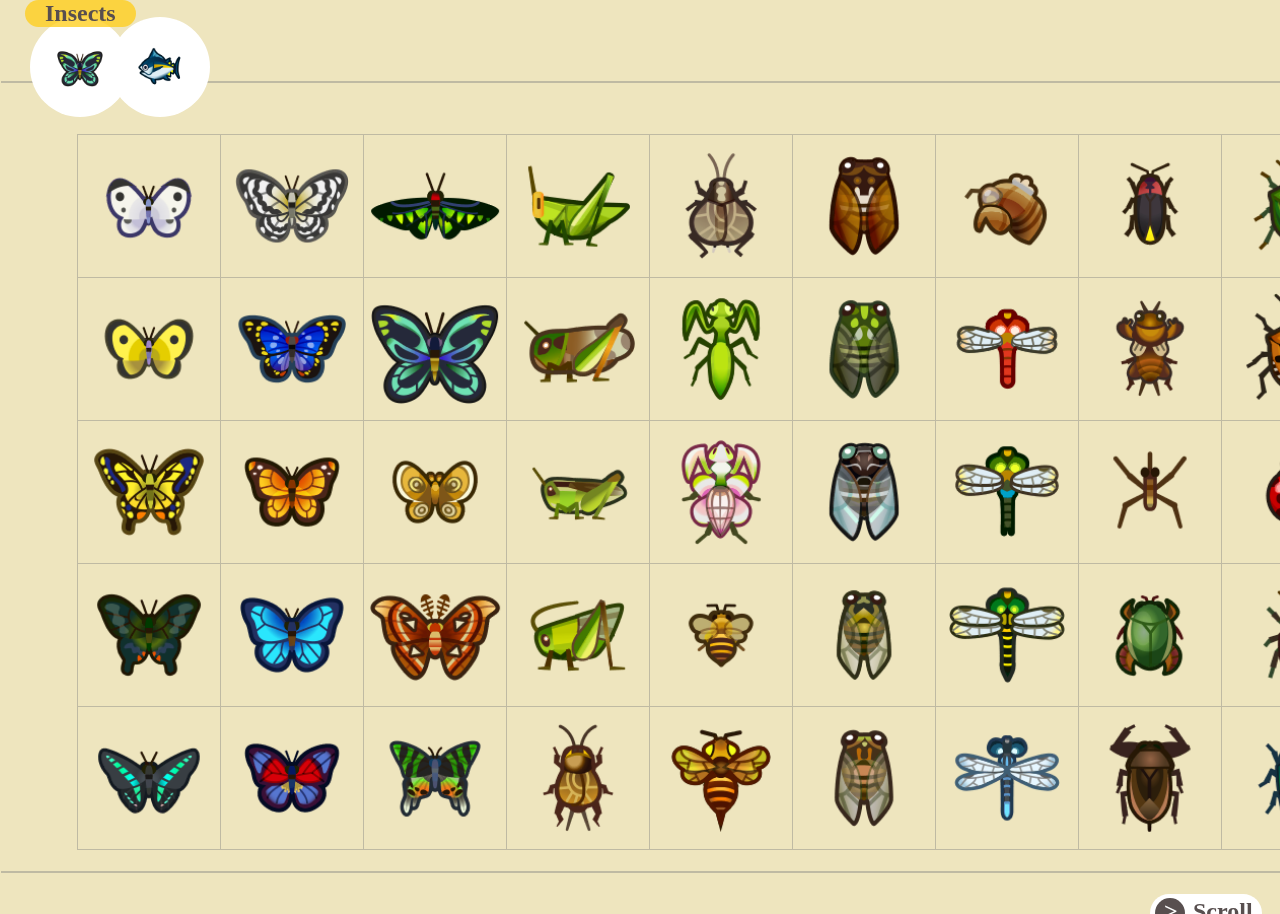
<file: index.html>
<!DOCTYPE html>
<html lang="en" dir="ltr">
  <head>
    <meta charset="utf-8" name="viewport" content="width=device-width, minimum-scale=1, maximum-scale=1">
    <title>AC</title>
    <link rel="stylesheet" media="screen and (min-width: 800px)" type="text/css" href="css/bugs.css"></link>
    <link rel="stylesheet" media="screen and (min-width: 800px)" type="text/css" href="css/fish.css"></link>
    <link rel="stylesheet" media="screen and (min-width: 800px)" type="text/css" href="css/icons.css"></link>
    <link rel="stylesheet" media="screen and (min-width: 800px)" type="text/css" href="css/stylesheet.css"></link>
    <link rel="stylesheet" media="screen and (max-width: 800px)" type="text/css" href="css/mStylesheet.css"></link>
    <link rel="stylesheet" media="screen and (max-width: 800px)" type="text/css" href="css/mIcons.css"></link>
    <link rel="stylesheet" media="screen and (max-width: 800px)" type="text/css" href="css/mFish.css"></link>
    <link rel="stylesheet" media="screen and (max-width: 800px)" type="text/css" href="css/mBugs.css"></link>
  </head>
  <body style="margin: 0px; background-color: #eee5be;">

    <div id="menu">
      <div id="menuHead">
        <h1 id="menuH1">Insects</h1>
      </div>
      <div id="menuButtons">
        <div id="menuButton1">
          <div id="menuInsect" class="all" onclick="render('bugs')"></div>
        </div>
        <div id="menuButton2">
          <div id="menuFish" class="all" onclick="render('fish')"></div>
        </div>
      </div>
    </div>

    <table id="table">
    </table>

    <div onclick="bob()" id="scroll">
      <div id="scrollRound">
        <h1 id="h1Bla">></h1>
      </div>
      <h1 id="scrollText">Scroll</h1>
    </div>

    <div id="info" onclick="show()">
      <table id="left">
      </table>
    </div>

    <script type="text/javascript" src="js/data.js"></script>
    <script type="text/javascript" src="js/displayFormatter.js"></script>
    <script type="text/javascript" src="js/tableFormatter.js"></script>
    <script type="text/javascript" src="js/logic.js"></script>

  </body>
</html>
</file>
<file: css/bugs.css>
.bugs {
  width: 140px;
  height: 140px;
  background: url(../images/acInsects.png);
  background-size: 1000%;
}

#commonButterfly.bugs {background-position: calc(-100% * 9) calc(-100% * 4);}
#yellowButterfly.bugs {background-position: calc(-100% * 8) calc(-100% * 4);}
#tigerButterfly.bugs {background-position: calc(-100% * 1) calc(-100% * 0);}
#peacockButterfly.bugs {background-position: calc(-100% * 5) calc(-100% * 3);}
#commonBluebottle.bugs {background-position: calc(-100% * 5) calc(-100% * 0);}
#paperKiteButterfly.bugs {background-position: calc(-100% * 7) calc(-100% * 5);}
#greatPurpleEmperor.bugs {background-position: calc(-100% * 0) calc(-100% * 6);}
#monachButterfly.bugs {background-position: calc(-100% * 8) calc(-100% * 5);}
#emperorButterfly.bugs {background-position: calc(-100% * 0) calc(-100% * 5);}
#agriasButterfly.bugs {background-position: calc(-100% * 3) calc(-100% * 4);}
#rajaBrookesBirdwing.bugs {background-position: calc(-100% * 2) calc(-100% * 0);}
#queenAlexandrasBirdwing.bugs {background-position: calc(-100% * 6) calc(-100% * 0);}
#moth.bugs {background-position: calc(-100% * 2) calc(-100% * 1);}
#atlasMoth.bugs {background-position: calc(-100% * 8) calc(-100% * 7);}
#madagascanSunsetMoth.bugs {background-position: calc(-100% * 4) calc(-100% * 5);}
#longLocust.bugs {background-position: calc(-100% * 9) calc(-100% * 6);}
#migratoryLocust.bugs {background-position: calc(-100% * 7) calc(-100% * 2);}
#riceGrasshopper.bugs {background-position: calc(-100% * 5) calc(-100% * 7);}
#grasshopper.bugs {background-position: calc(-100% * 7) calc(-100% * 3);}
#cricket.bugs {background-position: calc(-100% * 9) calc(-100% * 3);}
#bellCricket.bugs {background-position: calc(-100% * 0) calc(-100% * 7);}
#mantis.bugs {background-position: calc(-100% * 2) calc(-100% * 3);}
#orchidMantis.bugs {background-position: calc(-100% * 0) calc(-100% * 2);}
#honeybee.bugs {background-position: calc(-100% * 6) calc(-100% * 4);}
#wasp.bugs {background-position: calc(-100% * 8) calc(-100% * 1);}
#brownCicada.bugs {background-position: calc(-100% * 0) calc(-100% * 0);}
#robustCicada.bugs {background-position: calc(-100% * 4) calc(-100% * 4);}
#giantCicada.bugs {background-position: calc(-100% * 1) calc(-100% * 4);}
#walkerCicada.bugs {background-position: calc(-100% * 6) calc(-100% * 7);}
#eveningCicada.bugs {background-position: calc(-100% * 3) calc(-100% * 2);}
#cicadaShell.bugs {background-position: calc(-100% * 8) calc(-100% * 6);}
#redDragonfly.bugs {background-position: calc(-100% * 3) calc(-100% * 0);}
#darnerDragonfly.bugs {background-position: calc(-100% * 4) calc(-100% * 1);}
#bandedDragonfly.bugs {background-position: calc(-100% * 3) calc(-100% * 6);}
#damselfly.bugs {background-position: calc(-100% * 8) calc(-100% * 2);}
#firefly.bugs {background-position: calc(-100% * 5) calc(-100% * 2);}
#moleCricket.bugs {background-position: calc(-100% * 2) calc(-100% * 6);}
#pondskater.bugs {background-position: calc(-100% * 4) calc(-100% * 0);}
#divingBeetle.bugs {background-position: calc(-100% * 3) calc(-100% * 1);}
#giantWaterBug.bugs {background-position: calc(-100% * 1) calc(-100% * 7);}
#stinkbug.bugs {background-position: calc(-100% * 3) calc(-100% * 3);}
#man-facedStinkBug.bugs {background-position: calc(-100% * 9) calc(-100% * 2);}
#ladybug.bugs {background-position: calc(-100% * 4) calc(-100% * 7);}
#tigerBeetle.bugs {background-position: calc(-100% * 1) calc(-100% * 2);}
#jewelBeetle.bugs {background-position: calc(-100% * 2) calc(-100% * 7);}
#violinBeetle.bugs {background-position: calc(-100% * 8) calc(-100% * 0);}
#citrusLong-hornedBeetle.bugs {background-position: calc(-100% * 6) calc(-100% * 1);}
#rosaliaBatesiBeetle.bugs {background-position: calc(-100% * 6) calc(-100% * 6);}
#blueWeevilBeetle.bugs {background-position: calc(-100% * 6) calc(-100% * 2);}
#dungBeetle.bugs {background-position: calc(-100% * 1) calc(-100% * 1);}
#earth-boringDungBeetle.bugs {background-position: calc(-100% * 1) calc(-100% * 6);}
#scarabBeetle.bugs {background-position: calc(-100% * 5) calc(-100% * 6);}
#droneBeetle.bugs {background-position: calc(-100% * 4) calc(-100% * 3);}
#goliathBeetle.bugs {background-position: calc(-100% * 7) calc(-100% * 1);}
#sawStag.bugs {background-position: calc(-100% * 5) calc(-100% * 5);}
#miyamaStag.bugs {background-position: calc(-100% * 7) calc(-100% * 4);}
#giantStag.bugs {background-position: calc(-100% * 9) calc(-100% * 5);}
#rainbowStag.bugs {background-position: calc(-100% * 3) calc(-100% * 5);}
#cyclommatusStag.bugs {background-position: calc(-100% * 4) calc(-100% * 2);}
#goldenStag.bugs {background-position: calc(-100% * 4) calc(-100% * 6);}
#giraffeStag.bugs {background-position: calc(-100% * 5) calc(-100% * 1);}
#hornedDynastid.bugs {background-position: calc(-100% * 1) calc(-100% * 3);}
#hornedAtlas.bugs {background-position: calc(-100% * 8) calc(-100% * 3);}
#hornedElephant.bugs {background-position: calc(-100% * 9) calc(-100% * 7);}
#hornedHerucles.bugs {background-position: calc(-100% * 2) calc(-100% * 2);}
#walkingStick.bugs {background-position: calc(-100% * 2) calc(-100% * 5);}
#walkingLeaf.bugs {background-position: calc(-100% * 0) calc(-100% * 4);}
#bagworm.bugs {background-position: calc(-100% * 5) calc(-100% * 4);}
#ant.bugs {background-position: calc(-100% * 7) calc(-100% * 0);}
#hermitCrab.bugs {background-position: calc(-100% * 7) calc(-100% * 7);}
#wharfRoach.bugs {background-position: calc(-100% * 0) calc(-100% * 1);}
#fly.bugs {background-position: calc(-100% * 9) calc(-100% * 1);}
#mosquito.bugs {background-position: calc(-100% * 0) calc(-100% * 3);}
#flea.bugs {background-position: calc(-100% * 6) calc(-100% * 5);}
#Snail.bugs {background-position: calc(-100% * 6) calc(-100% * 3);}
#pillBug.bugs {background-position: calc(-100% * 9) calc(-100% * 0);}
#centipede.bugs {background-position: calc(-100% * 1) calc(-100% * 5);}
#spider.bugs {background-position: calc(-100% * 2) calc(-100% * 4);}
#tarantula.bugs {background-position: calc(-100% * 3) calc(-100% * 7);}
#scorpion.bugs {background-position: calc(-100% * 7) calc(-100% * 6);}
</file>
<file: css/fish.css>
.fish {
  width: 1024px;
  height: 512px;
  background: url(../images/acFish.png);
  background-size: 800%;
}

#bitterling.fish {background-position: 85.7142857142% 88.8%;}
#pale-chub.fish {background-position: 28.5714285714% 66.6%;}
#crucian-carp.fish {background-position: 42.8571428571% 22.2%;}
#dace.fish {background-position: 28.5714285714% 100%;}
#carp.fish {background-position: 71.4285714285% 44.4%;}
#koi.fish {background-position: 0% 66.6%;}
#goldfish.fish {background-position: 42.8571428571% 44.4%;}
#pop-eyed-goldfish.fish {background-position: 28.5714285714% 11.1%;}
#ranchu-goldfish.fish {background-position: 28.5714285714% 77.7%;}
#killifish.fish {background-position: 28.5714285714% 55.5%;}
#crawfish.fish {background-position: 99.9999999999% 100%;}
#soft-shelled-turtle.fish {background-position: 28.5714285714% 88.8%;}
#snapping-turtle.fish {background-position: 0% 44.4%;}
#tadpole.fish {background-position: 57.1428571428% 66.6%;}
#frog.fish {background-position: 85.7142857142% 33.3%;}
#freshwater-goby.fish {background-position: 99.9999999999% 11.1%;}
#loach.fish {background-position: 57.1428571428% 11.1%;}
#catfish.fish {background-position: 57.1428571428% 55.5%;}
#giant-snakehead.fish {background-position: 0% 77.7%;}
#bluegill.fish {background-position: 99.9999999999% 0%;}
#yellow-perch.fish {background-position: 85.7142857142% 100%;}
#black-bass.fish {background-position: 85.7142857142% 0%;}
#tilapia.fish {background-position: 0% 100%;}
#pike.fish {background-position: 71.4285714285% 66.6%;}
#pond-smelt.fish {background-position: 57.1428571428% 100%;}
#sweetfish.fish {background-position: 57.1428571428% 0%;}
#cherry-salmon.fish {background-position: 71.4285714285% 100%;}
#char.fish {background-position: 42.8571428571% 66.6%;}
#golden-trout.fish {background-position: 71.4285714285% 22.2%;}
#stringfish.fish{background-position: 57.1428571428% 33.3%}
#salmon.fish {background-position: 71.4285714285% 77.7%;}
#king-salmon.fish {background-position: 28.5714285714% 44.4%;}
#mitten-crab.fish {background-position: 57.1428571428% 88.8%;}
#guppy.fish {background-position: 85.7142857142% 22.2%;}
#nibble-fish.fish {background-position: 71.4285714285% 11.1%;}
#angelfish.fish {background-position: 14.2857142857% 0%;}
#betta.fish {background-position: 71.4285714285% 0%;}
#neon-tetra.fish {background-position: 99.9999999999% 55.5%;}
#rainbowfish.fish {background-position: 14.2857142857% 77.7%;}
#piranha.fish {background-position: 85.7142857142% 66.6%;}
#arowana.fish {background-position: 42.8571428571% 0%;}
#dorado.fish {background-position: 85.7142857142% 11.1%;}
#gar.fish {background-position: 57.1428571428% 22.2%;}
#arapaima.fish {background-position: 99.9999999999% 66.6%;}
#saddled-bichir.fish {background-position: 14.2857142857% 22.2%;}
#sturgeon.fish {background-position: 14.2857142857% 100%;}
#sea-butterfly.fish {background-position: 99.9999999999% 44.4%;}
#sea-horse.fish {background-position: 99.9999999999% 88.8%;}
#clown-fish.fish {background-position: 85.7142857142% 44.4%;}
#surgeonfish.fish {background-position: 71.4285714285% 55.5%;}
#butterfly-fish.fish {background-position: 14.2857142857% 11.1%;}
#napoleonfish.fish {background-position: 85.7142857142% 55.5%;}
#zebra-turkeyfish.fish {background-position: 42.8571428571% 55.5%;}
#blowfish.fish {background-position: 28.5714285714% 22.2%;}
#puffer-fish.fish {background-position: 0% 33.3%;}
#anchovy.fish {background-position: 28.5714285714% 0%;}
#horse-mackerel.fish {background-position: 0% 0%;}
#barred-knifejaw.fish {background-position: 42.8571428571% 33.3%;}
#sea-bass.fish {background-position: 42.8571428571% 88.8%;}
#red-snapper.fish {background-position: 71.4285714285% 88.8%;}
#dab.fish {background-position: 14.2857142857% 44.4%;}
#olive-flounder.fish {background-position: 14.2857142857% 33.3%;}
#squid.fish {background-position: 28.5714285714% 33.3%;}
#moray-eel.fish {background-position: 42.8571428571% 100%;}
#ribbon-eel.fish {background-position: 99.9999999999% 22.2%;}
#tuna.fish {background-position: 0% 55.5%;}
#blue-marlin.fish {background-position: 99.9999999999% 33.3%;}
#giant-trevally.fish {background-position: 42.8571428571% 77.7%;}
#mahi-mahi.fish {background-position: 99.9999999999% 77.7%;}
#ocean-sunfish.fish {background-position: 14.2857142857% 55.5%;}
#ray.fish {background-position: 0% 22.2%;}
#saw-shark.fish {background-position: 14.2857142857% 66.6%;}
#hammerhead-shark.fish {background-position: 0% 88.8%;}
#great-white-shark.fish {background-position: 85.7142857142% 77.7%;}
#whale-shark.fish {background-position: 71.4285714285% 33.3%;}
#suckerfish.fish {background-position: 57.1428571428% 44.4%;}
#football-fish.fish {background-position: 0% 11.1%;}
#oarfish.fish {background-position: 57.1428571428% 77.7%;}
#barreleye.fish {background-position: 42.8571428571% 11.1%;}
#coelacanth.fish {background-position: 14.2857142857% 88.8%;}
</file>
<file: css/icons.css>
.all {
  width: 140px;
  height: 140px;
  background: url(../images/acIcons.png);
  background-size: 2030%;
}

/* BUGS */

#commonButterfly.all {background-position: 70% 50%;}
#yellowButterfly.all {background-position: 75% 50%;}
#tigerButterfly.all {background-position: 80% 50%;}
#peacockButterfly.all {background-position: 85% 50%;}
#commonBluebottle.all {background-position: 100% 87.5%;}
#paperKiteButterfly.all {background-position: 0% 100%;}
#greatPurpleEmperor.all {background-position: 5% 100%;}
#monachButterfly.all {background-position: 90% 50%;}
#emperorButterfly.all {background-position: 95% 50%;}
#agriasButterfly.all {background-position: 100% 50%;}
#rajaBrookesBirdwing.all {background-position: 0% 62.5%;}
#queenAlexandrasBirdwing.all {background-position: 5% 62.5%;}
#moth.all {background-position: 10% 62.5%;}
#atlasMoth.all {background-position: 15% 62.5%;}
#madagascanSunsetMoth.all {background-position: 30% 100%;}
#longLocust.all {background-position: 30% 62.5%;}
#migratoryLocust.all {background-position: 35% 62.5%;}
#riceGrasshopper.all {background-position: 80% 87.5%;}
#grasshopper.all {background-position: 10% 75%;}
#cricket.all {background-position: 0% 75%;}
#bellCricket.all {background-position: 5% 75%;}
#mantis.all {background-position: 40% 62.5%;}
#orchidMantis.all {background-position: 45% 62.5%;}
#honeybee.all {background-position: 20% 62.5%;}
#wasp.all {background-position: 25% 62.5%;}
#brownCicada.all {background-position: 50% 62.5%;}
#robustCicada.all {background-position: 55% 62.5%;}
#giantCicada.all {background-position: 70% 87.5%;}
#walkerCicada.all {background-position: 60% 62.5%;}
#eveningCicada.all {background-position: 65% 62.5%;}
#cicadaShell.all {background-position: 85% 87.5%;}
#redDragonfly.all {background-position: 70% 62.5%;}
#darnerDragonfly.all {background-position: 75% 62.5%;}
#bandedDragonfly.all {background-position: 80% 62.5%;}
#damselfly.all {background-position: 40% 100%;}
#firefly.all {background-position: 55% 75%;}
#moleCricket.all {background-position: 15% 75%;}
#pondskater.all {background-position: 90% 62.5%;}
#divingBeetle.all {background-position: 95% 62.5%;}
#giantWaterBug.all {background-position: 15% 100%;}
#stinkbug.all {background-position: 65% 87.5%;}
#man-facedStinkBug.all {background-position: 25% 100%;}
#ladybug.all {background-position: 35% 75%;}
#tigerBeetle.all {background-position: 90% 87.5%;}
#jewelBeetle.all {background-position: 70% 75%;}
#violinBeetle.all {background-position: 40% 75%;}
#citrusLong-hornedBeetle.all {background-position: 45% 75%;}
#rosaliaBatesiBeetle.all {background-position: 45% 100%;}
#blueWeevilBeetle.all {background-position: 35% 100%;}
#dungBeetle.all {background-position: 50% 75%;}
#earth-boringDungBeetle.all {background-position: 60% 75%;}
#scarabBeetle.all {background-position: 65% 75%;}
#droneBeetle.all {background-position: 10% 100%;}
#goliathBeetle.all {background-position: 20% 87.5%;}
#sawStag.all {background-position: 80% 75%;}
#miyamaStag.all {background-position: 75% 75%;}
#giantStag.all {background-position: 85% 75%;}
#rainbowStag.all {background-position: 90% 75%;}
#cyclommatusStag.all {background-position: 95% 75%;}
#goldenStag.all {background-position: 100% 75%;}
#giraffeStag.all {background-position: 20% 100%;}
#hornedDynastid.all {background-position: 0% 87.5%;}
#hornedAtlas.all {background-position: 5% 87.5%;}
#hornedElephant.all {background-position: 10% 87.5%;}
#hornedHerucles.all {background-position: 15% 87.5%;}
#walkingStick.all {background-position: 25% 75%;}
#walkingLeaf.all {background-position: 20% 75%;}
#bagworm.all {background-position: 30% 75%;}
#ant.all {background-position: 85% 62.5%;}
#hermitCrab.all {background-position: 75% 87.5%;}
#wharfRoach.all {background-position: 95% 87.5%;}
#fly.all {background-position: 40% 87.5%;}
#mosquito.all {background-position: 35% 87.5%;}
#flea.all {background-position: 25% 87.5%;}
#Snail.all {background-position: 100% 62.5%;}
#pillBug.all {background-position: 30% 87.5%;}
#centipede.all {background-position: 45% 87.5%;}
#spider.all {background-position: 50% 87.5%;}
#tarantula.all {background-position: 55% 87.5%;}
#scorpion.all {background-position: 60% 87.5%;}

/* FISH */

#bitterling.all {background-position: 90% 0%;}
#pale-chub.all {background-position: 95% 0%;}
#crucian-carp.all {background-position: 100% 0%;}
#dace.all {background-position: 0% 12.5%;}
#carp.all {background-position: 5% 12.5%;}
#koi.all {background-position: 10% 12.5%;}
#goldfish.all {background-position: 15% 12.5%;}
#pop-eyed-goldfish.all {background-position: 20% 12.5%;}
#ranchu-goldfish.all {background-position: 65% 50%;}
#killifish.all {background-position: 25% 12.5%;}
#crawfish.all {background-position: 30% 12.5%;}
#soft-shelled-turtle.all {background-position: 70% 37.5%;}
#snapping-turtle.all {background-position: 30% 50%;}
#tadpole.all {background-position: 65% 37.5%;}
#frog.all {background-position: 35% 12.5%;}
#freshwater-goby.all {background-position: 40% 12.5%;}
#loach.all {background-position: 45% 12.5%;}
#catfish.all {background-position: 50% 12.5%;}
#giant-snakehead.all {background-position: 55% 12.5%;}
#bluegill.all {background-position: 60% 12.5%;}
#yellow-perch.all {background-position: 65% 12.5%;}
#black-bass.all {background-position: 70% 12.5%;}
#tilapia.all {background-position: 20% 50%;}
#pike.all {background-position: 75% 12.5%;}
#pond-smelt.all {background-position: 80% 12.5%;}
#sweetfish.all {background-position: 85% 12.5%;}
#cherry-salmon.all {background-position: 90% 12.5%;}
#char.all {background-position: 95% 12.5%;}
#golden-trout.all {background-position: 35% 50%;}
#stringfish{background-position: 100% 12.5%;}
#salmon.all {background-position: 0% 25%;}
#king-salmon.all {background-position: 5% 25%;}
#mitten-crab.all {background-position: 75% 37.5%;}
#guppy.all {background-position: 10% 25%;}
#nibble-fish.all {background-position: 80% 37.5%;}
#angelfish.all {background-position: 15% 25%;}
#betta.all {background-position: 25% 50%;}
#neon-tetra.all {background-position: 20% 25%;}
#rainbowfish.all {background-position: 40% 50%;}
#piranha.all {background-position: 25% 25%;}
#arowana.all {background-position: 30% 25%;}
#dorado.all {background-position: 35% 25%;}
#gar.all {background-position: 40% 25%;}
#arapaima.all {background-position: 45% 25%;}
#saddled-bichir.all {background-position: 85% 37.5%;}
#sturgeon.all {background-position: 15% 50%;}
#sea-butterfly.all {background-position: 50% 25%;}
#sea-horse.all {background-position: 55% 25%;}
#clown-fish.all {background-position: 60% 25%;}
#surgeonfish.all {background-position: 65% 25%;}
#butterfly-fish.all {background-position: 70% 25%;}
#napoleonfish.all {background-position: 75% 25%;}
#zebra-turkeyfish.all {background-position: 80% 25%;}
#blowfish.all {background-position: 5% 50%;}
#puffer-fish.all {background-position: 85% 25%;}
#anchovy.all {background-position: 45% 50%;}
#horse-mackerel.all {background-position: 90% 25%;}
#barred-knifejaw.all {background-position: 95% 25%;}
#sea-bass.all {background-position: 100% 25%;}
#red-snapper.all {background-position: 0% 37.5%;}
#dab.all {background-position: 5% 37.5%;}
#olive-flounder.all {background-position: 10% 37.5%;}
#squid.all {background-position: 15% 37.5%;}
#moray-eel.all {background-position: 20% 37.5%;}
#ribbon-eel.all {background-position: 100% 37.5%;}
#tuna.all {background-position: 30% 37.5%;}
#blue-marlin.all {background-position: 35% 37.5%;}
#giant-trevally.all {background-position: 95% 37.5%;}
#mahi-mahi.all {background-position: 50% 50%;}
#ocean-sunfish.all {background-position: 45% 37.5%;}
#ray.all {background-position: 40% 37.5%;}
#saw-shark.all {background-position: 10% 50%;}
#hammerhead-shark.all {background-position: 50% 37.5%;}
#great-white-shark.all {background-position: 55% 37.5%;}
#whale-shark.all {background-position: 0% 50%;}
#suckerfish.all {background-position: 55% 50%;}
#football-fish.all {background-position: 25% 37.5%;}
#oarfish.all {background-position: 90% 37.5%;}
#barreleye.all {background-position: 60% 50%;}
#coelacanth.all {background-position: 60% 37.5%;}
</file>
<file: css/stylesheet.css>
#info {
  position: absolute;
  top: 0;
  left: 0;
  right: 0;
  bottom: 0;
  background-image: radial-gradient(#ffffff61 20%, transparent 20%);
  background-color: #eee5be;
  background-size: 70px 70px;
  background-position: 0 0;
  animation: mymove 7s infinite;
  animation-timing-function: linear;
  border: 0.5px solid;
  border-color: #bfbaa3;
  display: none;
  margin: auto;
}

@keyframes mymove {
  100% {background-position: 140px 140px;}
}

#menu {
  width: 200px;
  display: table;
  margin-left: 20px;
  position: fixed;
  top: 0
}

#menuHead {
  background-color: #ffce1ac4;
  display: inline-block;
  border-radius: 20px;
  margin-left:  5px;
  position: relative;
  z-index: 1;
}

#menuH1 {
  margin: 0;
  padding-left: 20px;
  padding-right: 20px;
  font-size: 1.5em;
  color: #584f4f
}

#menuButtons {
  display: table;
  margin: auto;
  margin-top: -10px;
  position: relative;
  z-index: 0
}

#menuButton1 {
  width: 100px;
  height: 100px;
  float: left;
  background-color: white;
  border-radius: 50%;
  display: inline-block
}

#menuButton2 {
  width: 100px;
  height: 100px;
  background-color: white;
  border-radius: 50%;
  margin-left: -20px;
  display: inline-block
}

#menuInsect {
  background-position: 5% 62.5%;
  width: 50px;
  height: 50px;
  background-color: white;
  margin: auto;
  margin-top: 25px;
  cursor: pointer
}

#menuFish {
  background-position: 30% 37.5%;
  width: 50px;
  height: 50px;
  background-color: white;
  margin: auto;
  margin-top: 25px;
  cursor: pointer;
  text-align: center
}

#left {
  width: 60%;
  height: 95%;
  background-color: #eee5be;
  border-spacing: inherit;
  margin: auto;
  margin-top: 30px;
}

#tdSpace {
  width: 75px;
  height: 125px;
}

#table {
  border-spacing: 0px;
  background-color: #eee5be;
  border-spacing: inherit;
  display: block;
  margin-top: 120px
}

#spacer {
  width: 100%;
  height: 2px;
  background-color: #bfbaa3;
  margin-top: -40px;
  margin-bottom: 50px
}

#scroll {
  background-color: white;
  display: inline-block;
  border-radius: 20px;
  margin-top: -20px;
  position: fixed;
  margin-left: calc(100% - 130px);
  user-select: none;
  cursor: pointer;
}

#scrollRound {
  margin: 4px;
  width: 30px;
  height: 30px;
  background-color: #584f4f;
  border-radius: 50%;
  margin-left: 5px;
  border: 10px;
  float: left
}

#h1Bla {
  margin: 0;
  display: inline-block;
  font-size: 1.5em;
  margin-left: 9px;
  color: white;
}

#scrollText {
  margin: 4px;
  font-size: 1.5em;
  color: #584f4f;
  display: inline-block;
  padding-right: 5px;
}
</file>
<file: css/mStylesheet.css>
h1 {
  font-size: 1em
}

h2 {
  font-size: 1em
}

h3 {
  font-size: 1em
}

body {
  margin: 0
}

#info {
  display: none;
}

#menu {
  width: 100px;
  display: table;
  margin-left: 20px;
  position: fixed;
  top: 0
}

#menuHead {
  background-color: #ffce1ac4;
  display: inline-block;
  border-radius: 20px;
  margin-left:  -15px
}

#menuH1 {
  margin: 0;
  padding-left: 20px;
  padding-right: 20px;
  font-size: 1em;
  color: #584f4f
}

#menuButtons {
  display: table;
  margin: auto;
  margin-top: 0px
}

#menuButton1 {
  width: 50px;
  height: 50px;
  float: left;
  background-color: white;
  border-radius: 50%;
  display: inline-block
}

#menuButton2 {
  width: 50px;
  height: 50px;
  background-color: white;
  border-radius: 50%;
  margin-left: -10px;
  display: inline-block
}

#menuInsect {
  background-position: 5% 62.5%;
  width: 30px;
  height: 30px;
  background-color: white;
  margin: auto;
  margin-top: 9px;
}

#menuFish {
  background-position: 30% 37.5%;
  width: 30px;
  height: 30px;
  background-color: white;
  margin: auto;
  margin-top: 10px;
  margin-left: 11px;
  text-align: center
}

#left {
  height: 100vh;
  background-color: #eee5be;
  border-spacing: inherit;
}

#tdSpace {
  width: 10px;
  height: 10px;
}

#table {
  border-spacing: 0px;
  background-color: #eee5be;
  border-spacing: inherit;
  display: block;
}

#spacer {
  width: 100%;
  height: 2px;
  background-color: #bfbaa3;
  margin-top: 50px;
  margin-bottom: 30px
}

#scroll {
  display: none !important;
  background-color: white;
  display: inline-block;
  border-radius: 20px;
  margin-top: -20px;
  position: fixed;
  margin-left: 92%;
  user-select: none;
  cursor: pointer;
}

#scrollRound {
  margin: 4px;
  width: 30px;
  height: 30px;
  background-color: #584f4f;
  border-radius: 50%;
  margin-left: 5px;
  border: 10px;
  float: left
}

#h1Bla {
  margin: 0;
  display: inline-block;
  font-size: 1.5em;
  margin-left: 9px;
  color: white;
}

#scrollText {
  margin: 4px;
  font-size: 1.5em;
  color: #584f4f;
  display: inline-block;
  padding-right: 5px;
}
</file>
<file: css/mIcons.css>
.all {
  width: 100px;
  height: 100px;
  background: url(../images/acIcons.png);
  background-size: 2030%;
}

/* BUGS */

#commonButterfly.all {background-position: 70% 50%;}
#yellowButterfly.all {background-position: 75% 50%;}
#tigerButterfly.all {background-position: 80% 50%;}
#peacockButterfly.all {background-position: 85% 50%;}
#commonBluebottle.all {background-position: 100% 87.5%;}
#paperKiteButterfly.all {background-position: 0% 100%;}
#greatPurpleEmperor.all {background-position: 5% 100%;}
#monachButterfly.all {background-position: 90% 50%;}
#emperorButterfly.all {background-position: 95% 50%;}
#agriasButterfly.all {background-position: 100% 50%;}
#rajaBrookesBirdwing.all {background-position: 0% 62.5%;}
#queenAlexandrasBirdwing.all {background-position: 5% 62.5%;}
#moth.all {background-position: 10% 62.5%;}
#atlasMoth.all {background-position: 15% 62.5%;}
#madagascanSunsetMoth.all {background-position: 30% 100%;}
#longLocust.all {background-position: 30% 62.5%;}
#migratoryLocust.all {background-position: 35% 62.5%;}
#riceGrasshopper.all {background-position: 80% 87.5%;}
#grasshopper.all {background-position: 10% 75%;}
#cricket.all {background-position: 0% 75%;}
#bellCricket.all {background-position: 5% 75%;}
#mantis.all {background-position: 40% 62.5%;}
#orchidMantis.all {background-position: 45% 62.5%;}
#honeybee.all {background-position: 20% 62.5%;}
#wasp.all {background-position: 25% 62.5%;}
#brownCicada.all {background-position: 50% 62.5%;}
#robustCicada.all {background-position: 55% 62.5%;}
#giantCicada.all {background-position: 70% 87.5%;}
#walkerCicada.all {background-position: 60% 62.5%;}
#eveningCicada.all {background-position: 65% 62.5%;}
#cicadaShell.all {background-position: 85% 87.5%;}
#redDragonfly.all {background-position: 70% 62.5%;}
#darnerDragonfly.all {background-position: 75% 62.5%;}
#bandedDragonfly.all {background-position: 80% 62.5%;}
#damselfly.all {background-position: 40% 100%;}
#firefly.all {background-position: 55% 75%;}
#moleCricket.all {background-position: 15% 75%;}
#pondskater.all {background-position: 90% 62.5%;}
#divingBeetle.all {background-position: 95% 62.5%;}
#giantWaterBug.all {background-position: 15% 100%;}
#stinkbug.all {background-position: 65% 87.5%;}
#man-facedStinkBug.all {background-position: 25% 100%;}
#ladybug.all {background-position: 35% 75%;}
#tigerBeetle.all {background-position: 90% 87.5%;}
#jewelBeetle.all {background-position: 70% 75%;}
#violinBeetle.all {background-position: 40% 75%;}
#citrusLong-hornedBeetle.all {background-position: 45% 75%;}
#rosaliaBatesiBeetle.all {background-position: 45% 100%;}
#blueWeevilBeetle.all {background-position: 35% 100%;}
#dungBeetle.all {background-position: 50% 75%;}
#earth-boringDungBeetle.all {background-position: 60% 75%;}
#scarabBeetle.all {background-position: 65% 75%;}
#droneBeetle.all {background-position: 10% 100%;}
#goliathBeetle.all {background-position: 20% 87.5%;}
#sawStag.all {background-position: 80% 75%;}
#miyamaStag.all {background-position: 75% 75%;}
#giantStag.all {background-position: 85% 75%;}
#rainbowStag.all {background-position: 90% 75%;}
#cyclommatusStag.all {background-position: 95% 75%;}
#goldenStag.all {background-position: 100% 75%;}
#giraffeStag.all {background-position: 20% 100%;}
#hornedDynastid.all {background-position: 0% 87.5%;}
#hornedAtlas.all {background-position: 5% 87.5%;}
#hornedElephant.all {background-position: 10% 87.5%;}
#hornedHerucles.all {background-position: 15% 87.5%;}
#walkingStick.all {background-position: 25% 75%;}
#walkingLeaf.all {background-position: 20% 75%;}
#bagworm.all {background-position: 30% 75%;}
#ant.all {background-position: 85% 62.5%;}
#hermitCrab.all {background-position: 75% 87.5%;}
#wharfRoach.all {background-position: 95% 87.5%;}
#fly.all {background-position: 40% 87.5%;}
#mosquito.all {background-position: 35% 87.5%;}
#flea.all {background-position: 25% 87.5%;}
#Snail.all {background-position: 100% 62.5%;}
#pillBug.all {background-position: 30% 87.5%;}
#centipede.all {background-position: 45% 87.5%;}
#spider.all {background-position: 50% 87.5%;}
#tarantula.all {background-position: 55% 87.5%;}
#scorpion.all {background-position: 60% 87.5%;}

/* FISH */

#bitterling.all {background-position: 90% 0%;}
#pale-chub.all {background-position: 95% 0%;}
#crucian-carp.all {background-position: 100% 0%;}
#dace.all {background-position: 0% 12.5%;}
#carp.all {background-position: 5% 12.5%;}
#koi.all {background-position: 10% 12.5%;}
#goldfish.all {background-position: 15% 12.5%;}
#pop-eyed-goldfish.all {background-position: 20% 12.5%;}
#ranchu-goldfish.all {background-position: 65% 50%;}
#killifish.all {background-position: 25% 12.5%;}
#crawfish.all {background-position: 30% 12.5%;}
#soft-shelled-turtle.all {background-position: 70% 37.5%;}
#snapping-turtle.all {background-position: 30% 50%;}
#tadpole.all {background-position: 65% 37.5%;}
#frog.all {background-position: 35% 12.5%;}
#freshwater-goby.all {background-position: 40% 12.5%;}
#loach.all {background-position: 45% 12.5%;}
#catfish.all {background-position: 50% 12.5%;}
#giant-snakehead.all {background-position: 55% 12.5%;}
#bluegill.all {background-position: 60% 12.5%;}
#yellow-perch.all {background-position: 65% 12.5%;}
#black-bass.all {background-position: 70% 12.5%;}
#tilapia.all {background-position: 20% 50%;}
#pike.all {background-position: 75% 12.5%;}
#pond-smelt.all {background-position: 80% 12.5%;}
#sweetfish.all {background-position: 85% 12.5%;}
#cherry-salmon.all {background-position: 90% 12.5%;}
#char.all {background-position: 95% 12.5%;}
#golden-trout.all {background-position: 35% 50%;}
#stringfish{background-position: 100% 12.5%;}
#salmon.all {background-position: 0% 25%;}
#king-salmon.all {background-position: 5% 25%;}
#mitten-crab.all {background-position: 75% 37.5%;}
#guppy.all {background-position: 10% 25%;}
#nibble-fish.all {background-position: 80% 37.5%;}
#angelfish.all {background-position: 15% 25%;}
#betta.all {background-position: 25% 50%;}
#neon-tetra.all {background-position: 20% 25%;}
#rainbowfish.all {background-position: 40% 50%;}
#piranha.all {background-position: 25% 25%;}
#arowana.all {background-position: 30% 25%;}
#dorado.all {background-position: 35% 25%;}
#gar.all {background-position: 40% 25%;}
#arapaima.all {background-position: 45% 25%;}
#saddled-bichir.all {background-position: 85% 37.5%;}
#sturgeon.all {background-position: 15% 50%;}
#sea-butterfly.all {background-position: 50% 25%;}
#sea-horse.all {background-position: 55% 25%;}
#clown-fish.all {background-position: 60% 25%;}
#surgeonfish.all {background-position: 65% 25%;}
#butterfly-fish.all {background-position: 70% 25%;}
#napoleonfish.all {background-position: 75% 25%;}
#zebra-turkeyfish.all {background-position: 80% 25%;}
#blowfish.all {background-position: 5% 50%;}
#puffer-fish.all {background-position: 85% 25%;}
#anchovy.all {background-position: 45% 50%;}
#horse-mackerel.all {background-position: 90% 25%;}
#barred-knifejaw.all {background-position: 95% 25%;}
#sea-bass.all {background-position: 100% 25%;}
#red-snapper.all {background-position: 0% 37.5%;}
#dab.all {background-position: 5% 37.5%;}
#olive-flounder.all {background-position: 10% 37.5%;}
#squid.all {background-position: 15% 37.5%;}
#moray-eel.all {background-position: 20% 37.5%;}
#ribbon-eel.all {background-position: 100% 37.5%;}
#tuna.all {background-position: 30% 37.5%;}
#blue-marlin.all {background-position: 35% 37.5%;}
#giant-trevally.all {background-position: 95% 37.5%;}
#mahi-mahi.all {background-position: 50% 50%;}
#ocean-sunfish.all {background-position: 45% 37.5%;}
#ray.all {background-position: 40% 37.5%;}
#saw-shark.all {background-position: 10% 50%;}
#hammerhead-shark.all {background-position: 50% 37.5%;}
#great-white-shark.all {background-position: 55% 37.5%;}
#whale-shark.all {background-position: 0% 50%;}
#suckerfish.all {background-position: 55% 50%;}
#football-fish.all {background-position: 25% 37.5%;}
#oarfish.all {background-position: 90% 37.5%;}
#barreleye.all {background-position: 60% 50%;}
#coelacanth.all {background-position: 60% 37.5%;}
</file>
<file: css/mFish.css>
.fishMobile {
  width: 300px;
  height: 150px;
  margin: 0 auto;
  margin-bottom: 20px;
  table-layout: fixed;
  background: url(../images/acFish.png);
  background-size: 800%;
}

#bitterling.fishMobile {background-position: 85.7142857142% 88.8%;}
#pale-chub.fishMobile {background-position: 28.5714285714% 66.6%;}
#crucian-carp.fishMobile {background-position: 42.8571428571% 22.2%;}
#dace.fishMobile {background-position: 28.5714285714% 100%;}
#carp.fishMobile {background-position: 71.4285714285% 44.4%;}
#koi.fishMobile {background-position: 0% 66.6%;}
#goldfish.fishMobile {background-position: 42.8571428571% 44.4%;}
#pop-eyed-goldfish.fishMobile {background-position: 28.5714285714% 11.1%;}
#ranchu-goldfish.fishMobile {background-position: 28.5714285714% 77.7%;}
#killifish.fishMobile {background-position: 28.5714285714% 55.5%;}
#crawfish.fishMobile {background-position: 99.9999999999% 100%;}
#soft-shelled-turtle.fishMobile {background-position: 28.5714285714% 88.8%;}
#snapping-turtle.fishMobile {background-position: 0% 44.4%;}
#tadpole.fishMobile {background-position: 57.1428571428% 66.6%;}
#frog.fishMobile {background-position: 85.7142857142% 33.3%;}
#freshwater-goby.fishMobile {background-position: 99.9999999999% 11.1%;}
#loach.fishMobile {background-position: 57.1428571428% 11.1%;}
#catfish.fishMobile {background-position: 57.1428571428% 55.5%;}
#giant-snakehead.fishMobile {background-position: 0% 77.7%;}
#bluegill.fishMobile {background-position: 99.9999999999% 0%;}
#yellow-perch.fishMobile {background-position: 85.7142857142% 100%;}
#black-bass.fishMobile {background-position: 85.7142857142% 0%;}
#tilapia.fishMobile {background-position: 0% 100%;}
#pike.fishMobile {background-position: 71.4285714285% 66.6%;}
#pond-smelt.fishMobile {background-position: 57.1428571428% 100%;}
#sweetfish.fishMobile {background-position: 57.1428571428% 0%;}
#cherry-salmon.fishMobile {background-position: 71.4285714285% 100%;}
#char.fishMobile {background-position: 42.8571428571% 66.6%;}
#golden-trout.fishMobile {background-position: 71.4285714285% 22.2%;}
#stringfish.fishMobile{background-position: 57.1428571428% 33.3%}
#salmon.fishMobile {background-position: 71.4285714285% 77.7%;}
#king-salmon.fishMobile {background-position: 28.5714285714% 44.4%;}
#mitten-crab.fishMobile {background-position: 57.1428571428% 88.8%;}
#guppy.fishMobile {background-position: 85.7142857142% 22.2%;}
#nibble-fish.fishMobile {background-position: 71.4285714285% 11.1%;}
#angelfish.fishMobile {background-position: 14.2857142857% 0%;}
#betta.fishMobile {background-position: 71.4285714285% 0%;}
#neon-tetra.fishMobile {background-position: 99.9999999999% 55.5%;}
#rainbowfish.fishMobile {background-position: 14.2857142857% 77.7%;}
#piranha.fishMobile {background-position: 85.7142857142% 66.6%;}
#arowana.fishMobile {background-position: 42.8571428571% 0%;}
#dorado.fishMobile {background-position: 85.7142857142% 11.1%;}
#gar.fishMobile {background-position: 57.1428571428% 22.2%;}
#arapaima.fishMobile {background-position: 99.9999999999% 66.6%;}
#saddled-bichir.fishMobile {background-position: 14.2857142857% 22.2%;}
#sturgeon.fishMobile {background-position: 14.2857142857% 100%;}
#sea-butterfly.fishMobile {background-position: 99.9999999999% 44.4%;}
#sea-horse.fishMobile {background-position: 99.9999999999% 88.8%;}
#clown-fish.fishMobile {background-position: 85.7142857142% 44.4%;}
#surgeonfish.fishMobile {background-position: 71.4285714285% 55.5%;}
#butterfly-fish.fishMobile {background-position: 14.2857142857% 11.1%;}
#napoleonfish.fishMobile {background-position: 85.7142857142% 55.5%;}
#zebra-turkeyfish.fishMobile {background-position: 42.8571428571% 55.5%;}
#blowfish.fishMobile {background-position: 28.5714285714% 22.2%;}
#puffer-fish.fishMobile {background-position: 0% 33.3%;}
#anchovy.fishMobile {background-position: 28.5714285714% 0%;}
#horse-mackerel.fishMobile {background-position: 0% 0%;}
#barred-knifejaw.fishMobile {background-position: 42.8571428571% 33.3%;}
#sea-bass.fishMobile {background-position: 42.8571428571% 88.8%;}
#red-snapper.fishMobile {background-position: 71.4285714285% 88.8%;}
#dab.fishMobile {background-position: 14.2857142857% 44.4%;}
#olive-flounder.fishMobile {background-position: 14.2857142857% 33.3%;}
#squid.fishMobile {background-position: 28.5714285714% 33.3%;}
#moray-eel.fishMobile {background-position: 42.8571428571% 100%;}
#ribbon-eel.fishMobile {background-position: 99.9999999999% 22.2%;}
#tuna.fishMobile {background-position: 0% 55.5%;}
#blue-marlin.fishMobile {background-position: 99.9999999999% 33.3%;}
#giant-trevally.fishMobile {background-position: 42.8571428571% 77.7%;}
#mahi-mahi.fishMobile {background-position: 99.9999999999% 77.7%;}
#ocean-sunfish.fishMobile {background-position: 14.2857142857% 55.5%;}
#ray.fishMobile {background-position: 0% 22.2%;}
#saw-shark.fishMobile {background-position: 14.2857142857% 66.6%;}
#hammerhead-shark.fishMobile {background-position: 0% 88.8%;}
#great-white-shark.fishMobile {background-position: 85.7142857142% 77.7%;}
#whale-shark.fishMobile {background-position: 71.4285714285% 33.3%;}
#suckerfish.fishMobile {background-position: 57.1428571428% 44.4%;}
#football-fish.fishMobile {background-position: 0% 11.1%;}
#oarfish.fishMobile {background-position: 57.1428571428% 77.7%;}
#barreleye.fishMobile {background-position: 42.8571428571% 11.1%;}
#coelacanth.fishMobile {background-position: 14.2857142857% 88.8%;}
</file>
<file: css/mBugs.css>
.bugsMobile {
  width: 300px;
  height: 300px;
  margin: 0 auto;
  table-layout: fixed;
  background: url(../images/acInsects.png);
  background-size: 1000%;
}

#commonButterfly.bugsMobile {background-position: calc(-100% * 9) calc(-100% * 4);}
#yellowButterfly.bugsMobile {background-position: calc(-100% * 8) calc(-100% * 4);}
#tigerButterfly.bugsMobile {background-position: calc(-100% * 1) calc(-100% * 0);}
#peacockButterfly.bugsMobile {background-position: calc(-100% * 5) calc(-100% * 3);}
#commonBluebottle.bugsMobile {background-position: calc(-100% * 5) calc(-100% * 0);}
#paperKiteButterfly.bugsMobile {background-position: calc(-100% * 7) calc(-100% * 5);}
#greatPurpleEmperor.bugsMobile {background-position: calc(-100% * 0) calc(-100% * 6);}
#monachButterfly.bugsMobile {background-position: calc(-100% * 8) calc(-100% * 5);}
#emperorButterfly.bugsMobile {background-position: calc(-100% * 0) calc(-100% * 5);}
#agriasButterfly.bugsMobile {background-position: calc(-100% * 3) calc(-100% * 4);}
#rajaBrookesBirdwing.bugsMobile {background-position: calc(-100% * 2) calc(-100% * 0);}
#queenAlexandrasBirdwing.bugsMobile {background-position: calc(-100% * 6) calc(-100% * 0);}
#moth.bugsMobile {background-position: calc(-100% * 2) calc(-100% * 1);}
#atlasMoth.bugsMobile {background-position: calc(-100% * 8) calc(-100% * 7);}
#madagascanSunsetMoth.bugsMobile {background-position: calc(-100% * 4) calc(-100% * 5);}
#longLocust.bugsMobile {background-position: calc(-100% * 9) calc(-100% * 6);}
#migratoryLocust.bugsMobile {background-position: calc(-100% * 7) calc(-100% * 2);}
#riceGrasshopper.bugsMobile {background-position: calc(-100% * 5) calc(-100% * 7);}
#grasshopper.bugsMobile {background-position: calc(-100% * 7) calc(-100% * 3);}
#cricket.bugsMobile {background-position: calc(-100% * 9) calc(-100% * 3);}
#bellCricket.bugsMobile {background-position: calc(-100% * 0) calc(-100% * 7);}
#mantis.bugsMobile {background-position: calc(-100% * 2) calc(-100% * 3);}
#orchidMantis.bugsMobile {background-position: calc(-100% * 0) calc(-100% * 2);}
#honeybee.bugsMobile {background-position: calc(-100% * 6) calc(-100% * 4);}
#wasp.bugsMobile {background-position: calc(-100% * 8) calc(-100% * 1);}
#brownCicada.bugsMobile {background-position: calc(-100% * 0) calc(-100% * 0);}
#robustCicada.bugsMobile {background-position: calc(-100% * 4) calc(-100% * 4);}
#giantCicada.bugsMobile {background-position: calc(-100% * 1) calc(-100% * 4);}
#walkerCicada.bugsMobile {background-position: calc(-100% * 6) calc(-100% * 7);}
#eveningCicada.bugsMobile {background-position: calc(-100% * 3) calc(-100% * 2);}
#cicadaShell.bugsMobile {background-position: calc(-100% * 8) calc(-100% * 6);}
#redDragonfly.bugsMobile {background-position: calc(-100% * 3) calc(-100% * 0);}
#darnerDragonfly.bugsMobile {background-position: calc(-100% * 4) calc(-100% * 1);}
#bandedDragonfly.bugsMobile {background-position: calc(-100% * 3) calc(-100% * 6);}
#damselfly.bugsMobile {background-position: calc(-100% * 8) calc(-100% * 2);}
#firefly.bugsMobile {background-position: calc(-100% * 5) calc(-100% * 2);}
#moleCricket.bugsMobile {background-position: calc(-100% * 2) calc(-100% * 6);}
#pondskater.bugsMobile {background-position: calc(-100% * 4) calc(-100% * 0);}
#divingBeetle.bugsMobile {background-position: calc(-100% * 3) calc(-100% * 1);}
#giantWaterBug.bugsMobile {background-position: calc(-100% * 1) calc(-100% * 7);}
#stinkbug.bugsMobile {background-position: calc(-100% * 3) calc(-100% * 3);}
#man-facedStinkBug.bugsMobile {background-position: calc(-100% * 9) calc(-100% * 2);}
#ladybug.bugsMobile {background-position: calc(-100% * 4) calc(-100% * 7);}
#tigerBeetle.bugsMobile {background-position: calc(-100% * 1) calc(-100% * 2);}
#jewelBeetle.bugsMobile {background-position: calc(-100% * 2) calc(-100% * 7);}
#violinBeetle.bugsMobile {background-position: calc(-100% * 8) calc(-100% * 0);}
#citrusLong-hornedBeetle.bugsMobile {background-position: calc(-100% * 6) calc(-100% * 1);}
#rosaliaBatesiBeetle.bugsMobile {background-position: calc(-100% * 6) calc(-100% * 6);}
#blueWeevilBeetle.bugsMobile {background-position: calc(-100% * 6) calc(-100% * 2);}
#dungBeetle.bugsMobile {background-position: calc(-100% * 1) calc(-100% * 1);}
#earth-boringDungBeetle.bugsMobile {background-position: calc(-100% * 1) calc(-100% * 6);}
#scarabBeetle.bugsMobile {background-position: calc(-100% * 5) calc(-100% * 6);}
#droneBeetle.bugsMobile {background-position: calc(-100% * 4) calc(-100% * 3);}
#goliathBeetle.bugsMobile {background-position: calc(-100% * 7) calc(-100% * 1);}
#sawStag.bugsMobile {background-position: calc(-100% * 5) calc(-100% * 5);}
#miyamaStag.bugsMobile {background-position: calc(-100% * 7) calc(-100% * 4);}
#giantStag.bugsMobile {background-position: calc(-100% * 9) calc(-100% * 5);}
#rainbowStag.bugsMobile {background-position: calc(-100% * 3) calc(-100% * 5);}
#cyclommatusStag.bugsMobile {background-position: calc(-100% * 4) calc(-100% * 2);}
#goldenStag.bugsMobile {background-position: calc(-100% * 4) calc(-100% * 6);}
#giraffeStag.bugsMobile {background-position: calc(-100% * 5) calc(-100% * 1);}
#hornedDynastid.bugsMobile {background-position: calc(-100% * 1) calc(-100% * 3);}
#hornedAtlas.bugsMobile {background-position: calc(-100% * 8) calc(-100% * 3);}
#hornedElephant.bugsMobile {background-position: calc(-100% * 9) calc(-100% * 7);}
#hornedHerucles.bugsMobile {background-position: calc(-100% * 2) calc(-100% * 2);}
#walkingStick.bugsMobile {background-position: calc(-100% * 2) calc(-100% * 5);}
#walkingLeaf.bugsMobile {background-position: calc(-100% * 0) calc(-100% * 4);}
#bagworm.bugsMobile {background-position: calc(-100% * 5) calc(-100% * 4);}
#ant.bugsMobile {background-position: calc(-100% * 7) calc(-100% * 0);}
#hermitCrab.bugsMobile {background-position: calc(-100% * 7) calc(-100% * 7);}
#wharfRoach.bugsMobile {background-position: calc(-100% * 0) calc(-100% * 1);}
#fly.bugsMobile {background-position: calc(-100% * 9) calc(-100% * 1);}
#mosquito.bugsMobile {background-position: calc(-100% * 0) calc(-100% * 3);}
#flea.bugsMobile {background-position: calc(-100% * 6) calc(-100% * 5);}
#Snail.bugsMobile {background-position: calc(-100% * 6) calc(-100% * 3);}
#pillBug.bugsMobile {background-position: calc(-100% * 9) calc(-100% * 0);}
#centipede.bugsMobile {background-position: calc(-100% * 1) calc(-100% * 5);}
#spider.bugsMobile {background-position: calc(-100% * 2) calc(-100% * 4);}
#tarantula.bugsMobile {background-position: calc(-100% * 3) calc(-100% * 7);}
#scorpion.bugsMobile {background-position: calc(-100% * 7) calc(-100% * 6);}
</file>
